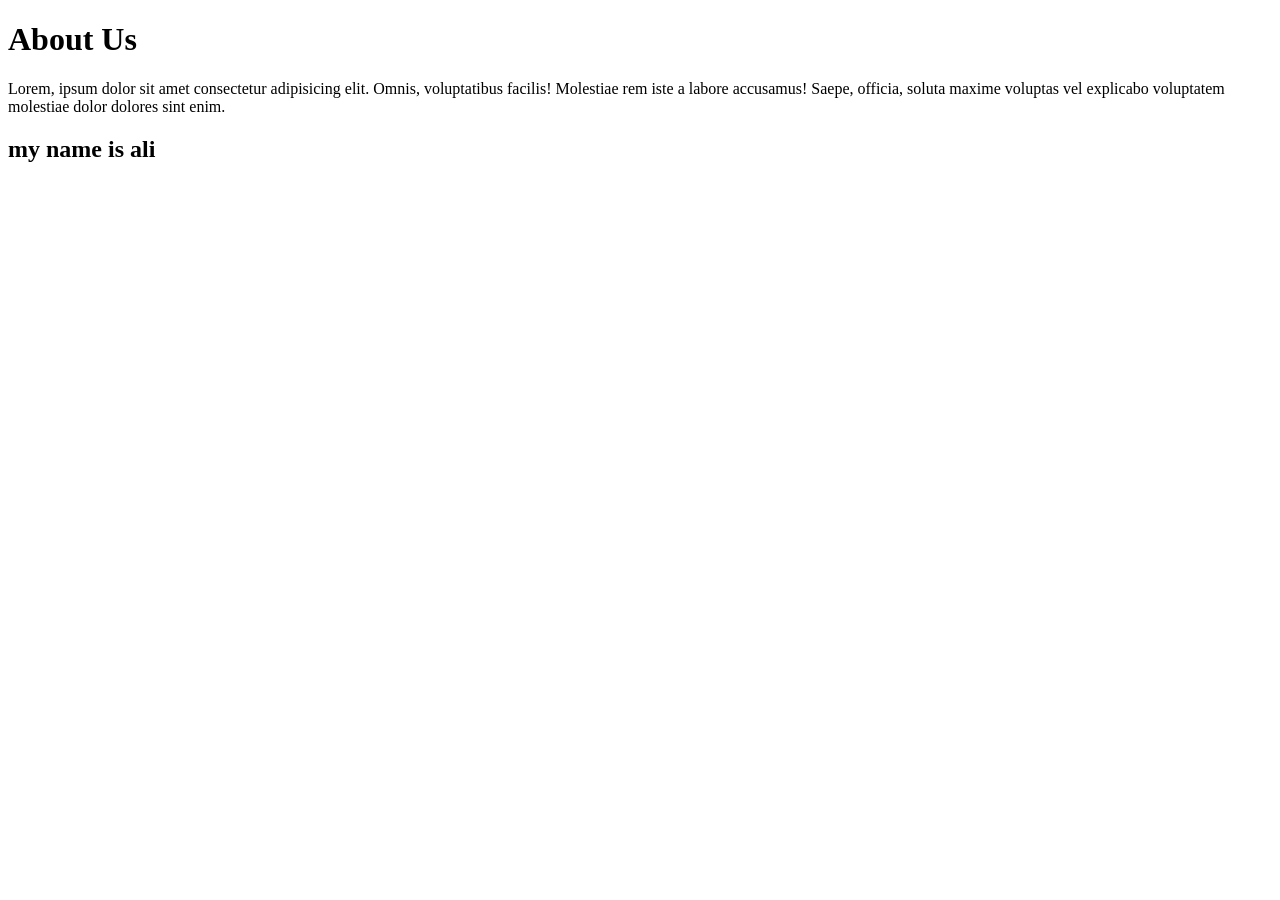
<file: about.html>
<!doctype html>
<html lang="en">
    <head>
        <meta charset="UTF-8" />
        <meta name="viewport" content="width=device-width, initial-scale=1.0" />

        <title>about us page</title>
    </head>
    <body>
        <h1>About Us</h1>
        <p>
            Lorem, ipsum dolor sit amet consectetur adipisicing elit. Omnis,
            voluptatibus facilis! Molestiae rem iste a labore accusamus! Saepe,
            officia, soluta maxime voluptas vel explicabo voluptatem molestiae
            dolor dolores sint enim.
        </p>
        <h2>my name is ali</h2>
    </body>
</html>
</file>
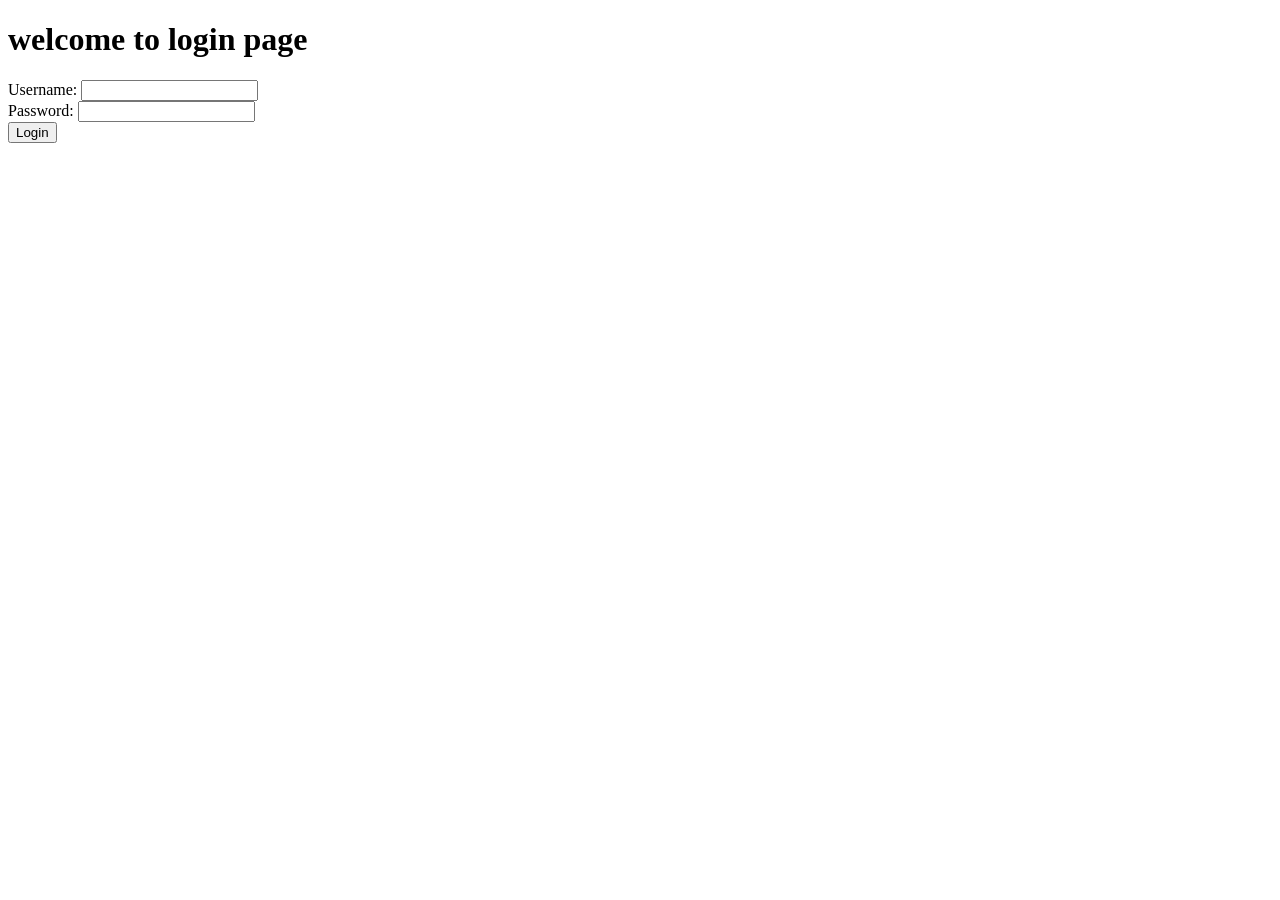
<file: login.html>
<!DOCTYPE html>
<html lang="en">
<head>
	<meta charset="UTF-8">
	<meta name="viewport" content="width=device-width, initial-scale=1.0">
	<title>Document</title>
</head>
<body>
    <h1>welcome to login page</h1>
    <form action="">
        <label for="username">Username:</label>
        <input type="text" id="username" name="username" required>
        <br>
        <label for="password">Password:</label>
        <input type="password" id="password" name="password" required>
        <br>
        <input type="submit" value="Login">
    </form>
</body>
</html>
</file>
